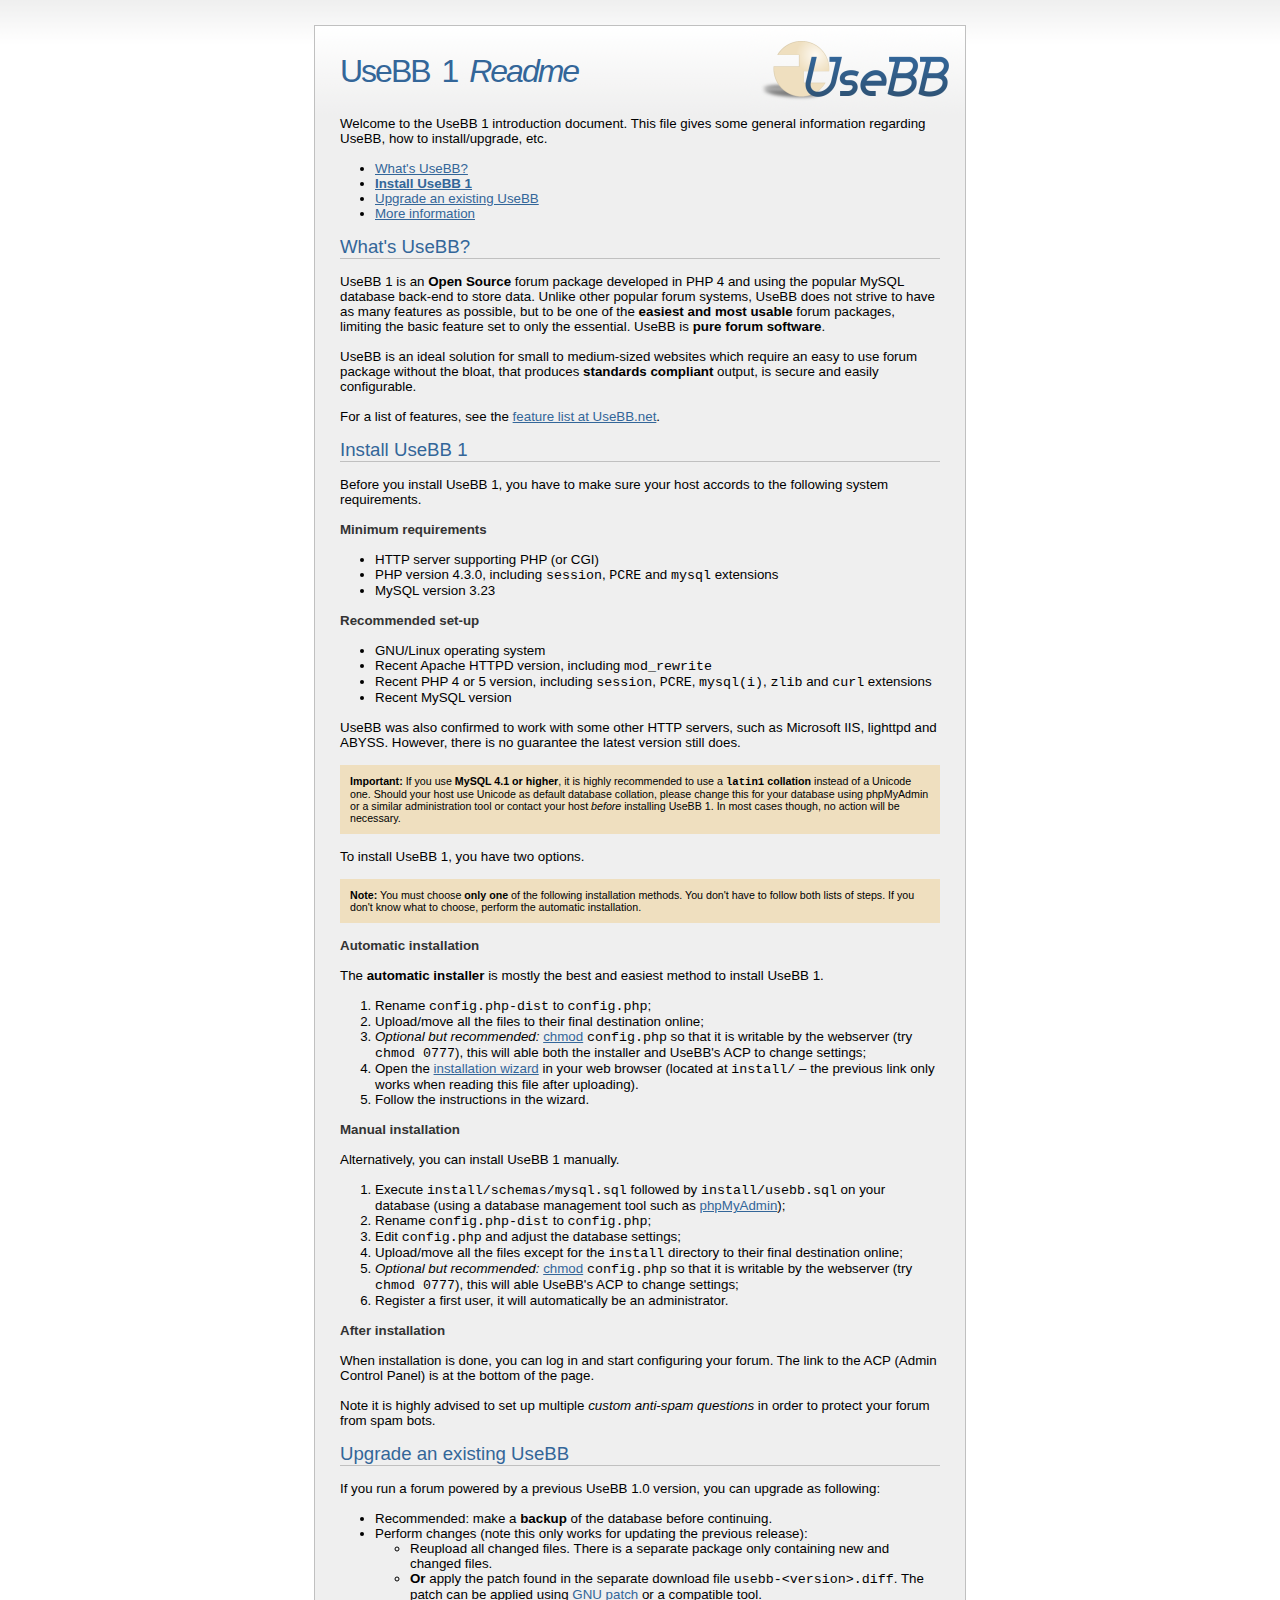
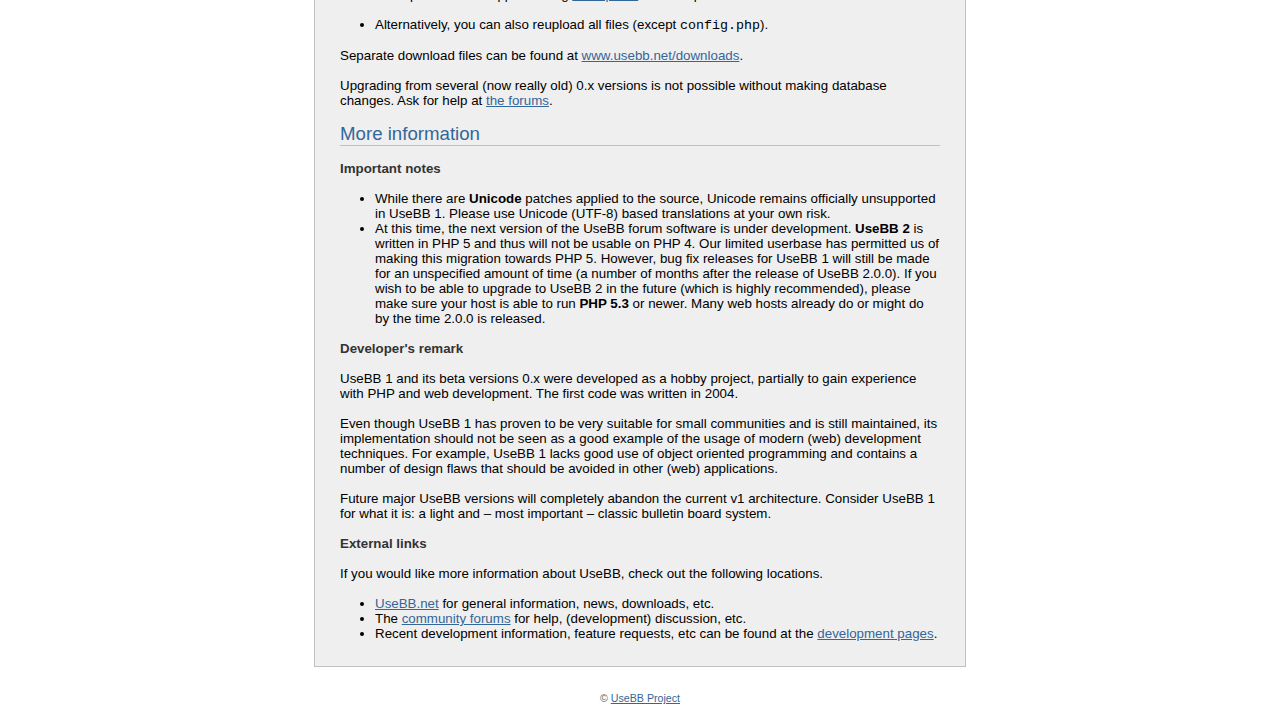
<file: docs/index.html>
<!DOCTYPE html PUBLIC "-//W3C//DTD XHTML 1.0 Strict//EN" "http://www.w3.org/TR/xhtml1/DTD/xhtml1-strict.dtd">
<html xmlns="http://www.w3.org/1999/xhtml" xml:lang="en" lang="en">
<head>
<!--
	Copyright (C) 2003-2010 UseBB Team
	http://www.usebb.net
	
	$Id$
	
	This file is part of UseBB.
	
	UseBB is free software; you can redistribute it and/or modify
	it under the terms of the GNU General Public License as published by
	the Free Software Foundation; either version 2 of the License, or
	(at your option) any later version.
	
	UseBB is distributed in the hope that it will be useful,
	but WITHOUT ANY WARRANTY; without even the implied warranty of
	MERCHANTABILITY or FITNESS FOR A PARTICULAR PURPOSE.  See the
	GNU General Public License for more details.
	
	You should have received a copy of the GNU General Public License
	along with UseBB; if not, write to the Free Software
	Foundation, Inc., 51 Franklin St, Fifth Floor, Boston, MA  02110-1301  USA
-->
<title>UseBB 1 Readme</title>
<meta http-equiv="Content-Type" content="text/html; charset=ISO-8859-1"/>
<link rel="stylesheet" type="text/css" href="styles.css" />
</head>
<body>
<div id="wrapper">

	<h1>UseBB 1 <em>Readme</em></h1>
	<div id="content">
		<p>Welcome to the UseBB 1 introduction document. This file gives some general information regarding UseBB, how to install/upgrade, etc.</p>
		<ul>
			<li><a href="#whats-usebb">What's UseBB?</a></li>
			<li><a href="#install-usebb"><strong>Install UseBB 1</strong></a></li>
			<li><a href="#upgrade-usebb">Upgrade an existing UseBB</a></li>
			<li><a href="#more-info">More information</a></li>
		</ul>
		
		<h2 id="whats-usebb">What's UseBB?</h2>
		<p>UseBB 1 is an <strong>Open Source</strong> forum package developed in PHP 4 and using the popular MySQL database back-end to store data. Unlike other popular forum systems, UseBB does not strive to have as many features as possible, but to be one of the <strong>easiest and most usable</strong> forum packages, limiting the basic feature set to only the essential. UseBB is <strong>pure forum software</strong>.</p>
		<p>UseBB is an ideal solution for small to medium-sized websites which require an easy to use forum package without the bloat, that produces <strong>standards compliant</strong> output, is secure and easily configurable.</p>		
		<p>For a list of features, see the <a href="http://www.usebb.net/features/">feature list at UseBB.net</a>.</p>
		
		<h2 id="install-usebb">Install UseBB 1</h2>
		<p>Before you install UseBB 1, you have to make sure your host accords to the following system requirements.</p>
		<h3>Minimum requirements</h3>
		<ul>
			<li>HTTP server supporting PHP (or CGI)</li>
			<li>PHP version 4.3.0, including <code>session</code>, <code>PCRE</code> and <code>mysql</code> extensions</li>
			<li>MySQL version 3.23</li>
		</ul>
		
		<h3>Recommended set-up</h3>
		<ul>
			<li>GNU/Linux operating system</li>
			<li>Recent Apache HTTPD version, including <code>mod_rewrite</code></li>
			<li>Recent PHP 4 or 5 version, including <code>session</code>, <code>PCRE</code>, <code>mysql(i)</code>, <code>zlib</code> and <code>curl</code> extensions</li>
			<li>Recent MySQL version</li>
		</ul>
		<p>UseBB was also confirmed to work with some other HTTP servers, such as Microsoft IIS, lighttpd and ABYSS. However, there is no guarantee the latest version still does.</p>
				
		<p class="important"><strong>Important:</strong> If you use <strong>MySQL 4.1 or higher</strong>, it is highly recommended to use a <strong><code>latin1</code> collation</strong> instead of a Unicode one. Should your host use Unicode as default database collation, please change this for your database using phpMyAdmin or a similar administration tool or contact your host <em>before</em> installing UseBB 1. In most cases though, no action will be necessary.</p>

		<p>To install UseBB 1, you have two options.</p>
		<p class="important"><strong>Note:</strong> You must choose <strong>only one</strong> of the following installation methods. You don't have to follow both lists of steps. If you don't know what to choose, perform the automatic installation.</p>
		
		<h3>Automatic installation</h3>
		<p>The <strong>automatic installer</strong> is mostly the best and easiest method to install UseBB 1.</p>
		<ol>
			<li>Rename <code>config.php-dist</code> to <code>config.php</code>;</li>
			<li>Upload/move all the files to their final destination online;</li>
			<li><em>Optional but recommended:</em> <a href="http://en.wikipedia.org/wiki/Chmod">chmod</a> <code>config.php</code> so that it is writable by the webserver (try <code>chmod 0777</code>), this will able both the installer and UseBB's ACP to change settings;</li>
			<li>Open the <a href="../install/index.php">installation wizard</a> in your web browser (located at <code>install/</code> &ndash; the previous link only works when reading this file after uploading).</li>
			<li>Follow the instructions in the wizard.</li>
		</ol>
		
		<h3>Manual installation</h3>
		<p>Alternatively, you can install UseBB 1 manually.</p>
		<ol>
			<li>Execute <code>install/schemas/mysql.sql</code> followed by <code>install/usebb.sql</code> on your database (using a database management tool such as <a href="http://www.phpmyadmin.net/">phpMyAdmin</a>);</li>
			<li>Rename <code>config.php-dist</code> to <code>config.php</code>;</li>
			<li>Edit <code>config.php</code> and adjust the database settings;</li>
			<li>Upload/move all the files except for the <code>install</code> directory to their final destination online;</li>
			<li><em>Optional but recommended:</em> <a href="http://en.wikipedia.org/wiki/Chmod">chmod</a> <code>config.php</code> so that it is writable by the webserver (try <code>chmod 0777</code>), this will able UseBB's ACP to change settings;</li>
			<li>Register a first user, it will automatically be an administrator.</li>
		</ol>

		<h3>After installation</h3>

		<p>When installation is done, you can log in and start configuring your forum. The link to the ACP (Admin Control Panel) is at the bottom of the page.</p>
		<p>Note it is highly advised to set up multiple <em>custom anti-spam questions</em> in order to protect your forum from spam bots.</p>
		
		<h2 id="upgrade-usebb">Upgrade an existing UseBB</h2>
		<p>If you run a forum powered by a previous UseBB 1.0 version, you can upgrade as following:</p>
		<ul>
			<li>Recommended: make a <strong>backup</strong> of the database before continuing.</li>
			<li>
				Perform changes (note this only works for updating the previous release):
				<ul>
					<li>Reupload all changed files. There is a separate package only containing new and changed files.</li>
					<li><strong>Or</strong> apply the patch found in the separate download file <code>usebb-&lt;version&gt;.diff</code>. The patch can be applied using <a href="http://savannah.gnu.org/projects/patch/">GNU patch</a> or a compatible tool.</li>
				</ul>
			</li>
			<li>Alternatively, you can also reupload all files (except <code>config.php</code>).</li>
		</ul>
		<p>Separate download files can be found at <a href="http://www.usebb.net/downloads/">www.usebb.net/downloads</a>.</p>
		<p>Upgrading from several (now really old) 0.x versions is not possible without making database changes. Ask for help at <a href="http://www.usebb.net/community/">the forums</a>.</p>
		
		<h2 id="more-info">More information</h2>
		
		<h3>Important notes</h3>
		<ul>
			<li>While there are <strong>Unicode</strong> patches applied to the source, Unicode remains officially unsupported in UseBB 1. Please use Unicode (UTF-8) based translations at your own risk.</li>
			<li>At this time, the next version of the UseBB forum software is under development. <strong>UseBB 2</strong> is written in PHP 5 and thus will not be usable on PHP 4. Our limited userbase has permitted us of making this migration towards PHP 5. However, bug fix releases for UseBB 1 will still be made for an unspecified amount of time (a number of months after the release of UseBB 2.0.0). If you wish to be able to upgrade to UseBB 2 in the future (which is highly recommended), please make sure your host is able to run <strong>PHP 5.3</strong> or newer. Many web hosts already do or might do by the time 2.0.0 is released.</li>
		</ul>

		<h3>Developer's remark</h3>
		<p>UseBB 1 and its beta versions 0.x were developed as a hobby project, partially to gain experience with PHP and web development. The first code was written in 2004.</p>
		<p>Even though UseBB 1 has proven to be very suitable for small communities and is still maintained, its implementation should not be seen as a good example of the usage of modern (web) development techniques. For example, UseBB 1 lacks good use of object oriented programming and contains a number of design flaws that should be avoided in other (web) applications.</p>
		<p>Future major UseBB versions will completely abandon the current v1 architecture. Consider UseBB 1 for what it is: a light and &ndash; most important &ndash; classic bulletin board system.</p>
		
		<h3>External links</h3>
		<p>If you would like more information about UseBB, check out the following locations.</p>
		<ul>
			<li><a href="http://www.usebb.net">UseBB.net</a> for general information, news, downloads, etc.</li>
			<li>The <a href="http://www.usebb.net/community/">community forums</a> for help, (development) discussion, etc.</li>
			<li>Recent development information, feature requests, etc can be found at the <a href="http://usebb.sourceforge.net/">development pages</a>.</li>
		</ul>
	</div>

</div>

<p id="copyright">&copy; <a href="http://www.usebb.net">UseBB Project</a></p>
</body>
</html>
</file>
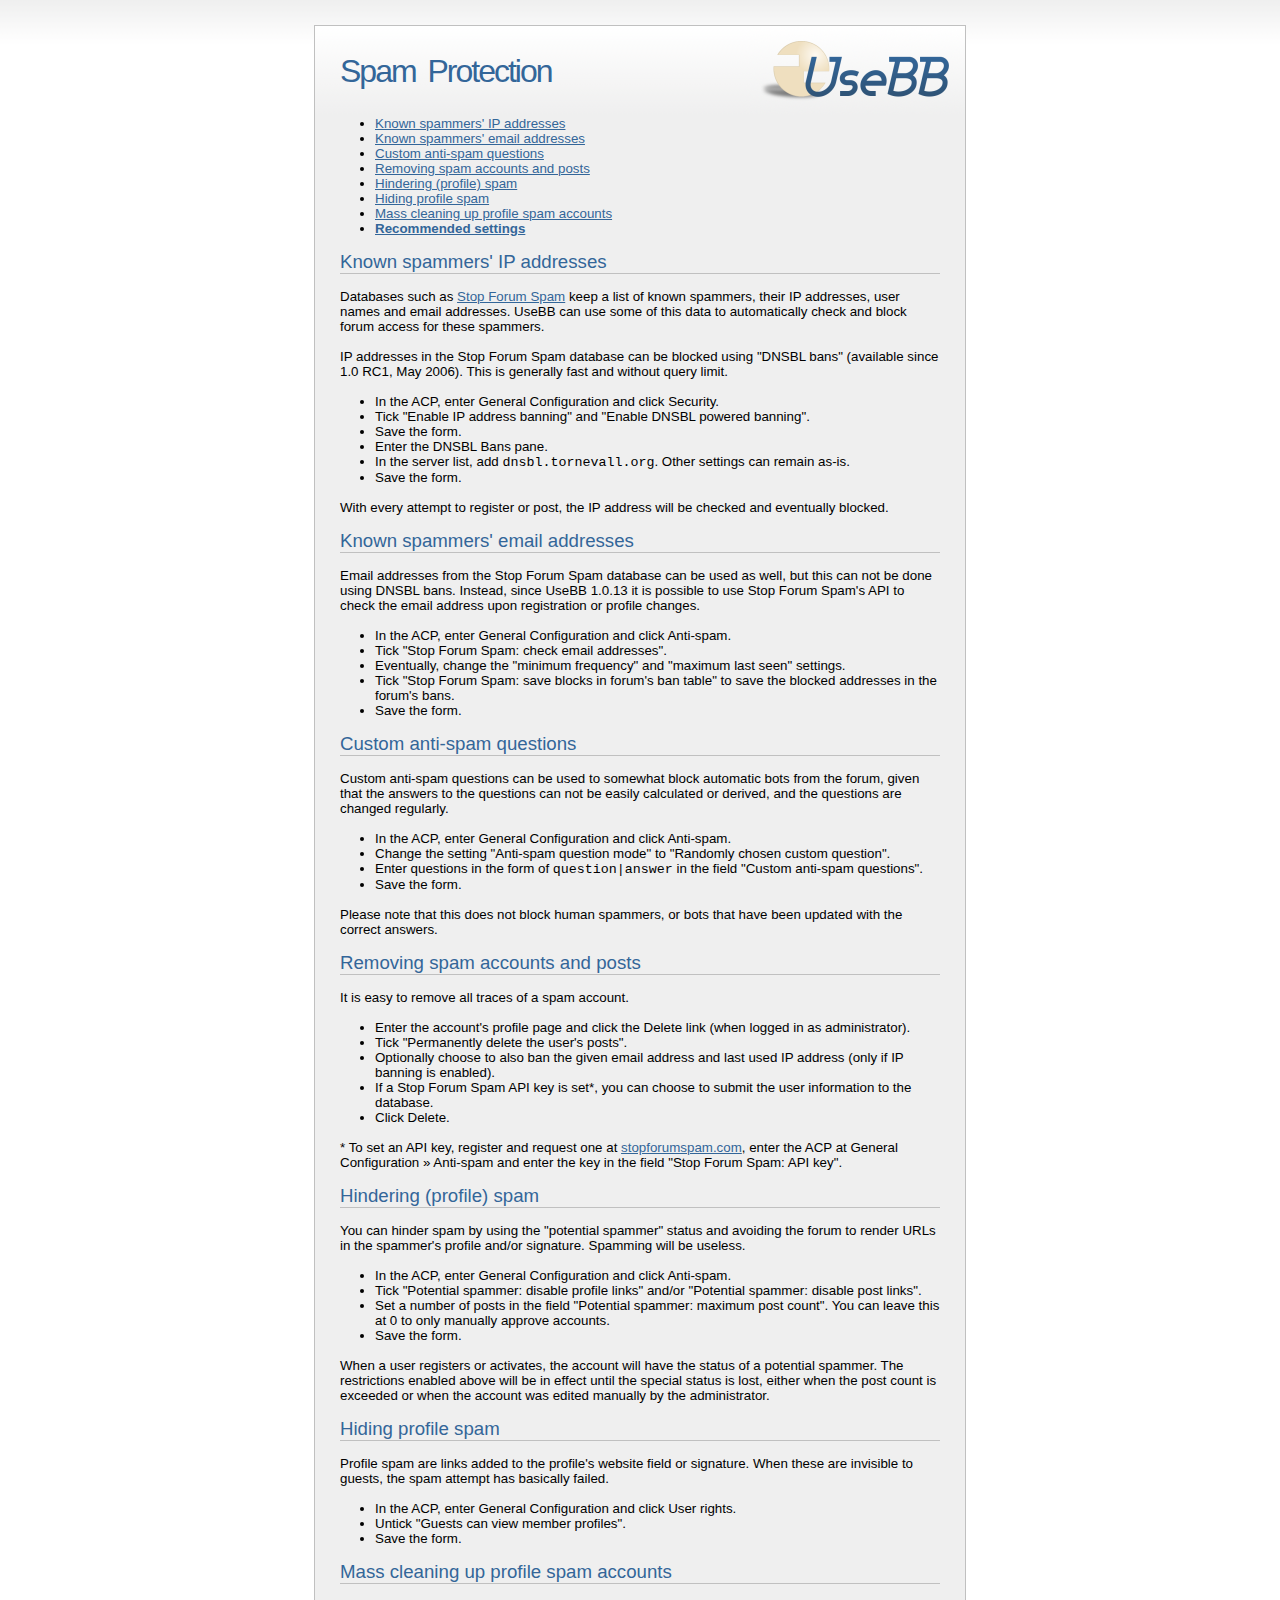
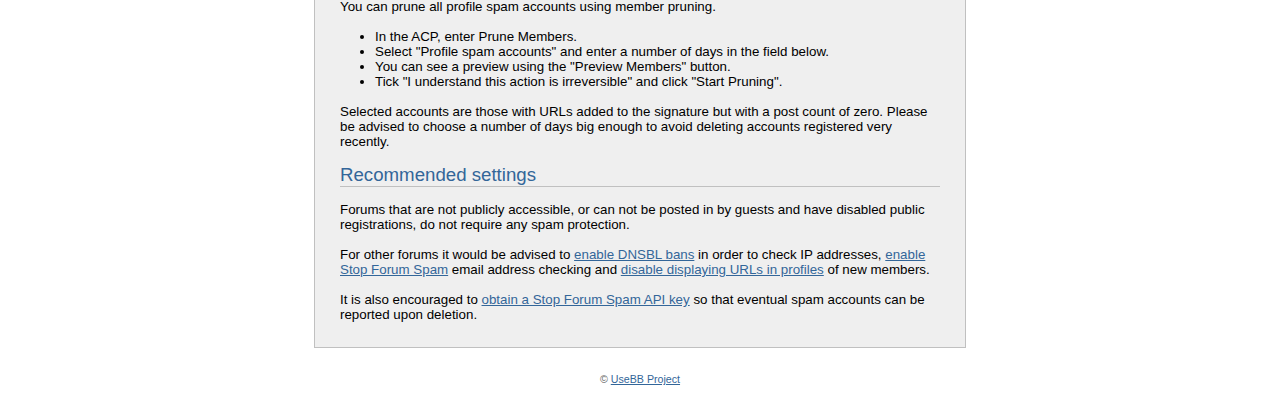
<file: docs/anti-spam.html>
<!DOCTYPE html PUBLIC "-//W3C//DTD XHTML 1.0 Strict//EN" "http://www.w3.org/TR/xhtml1/DTD/xhtml1-strict.dtd">
<html xmlns="http://www.w3.org/1999/xhtml" xml:lang="en" lang="en">
<head>
<!--
	Copyright (C) 2003-2012 UseBB Team
	http://www.usebb.net
	
	$Id$
	
	This file is part of UseBB.
	
	UseBB is free software; you can redistribute it and/or modify
	it under the terms of the GNU General Public License as published by
	the Free Software Foundation; either version 2 of the License, or
	(at your option) any later version.
	
	UseBB is distributed in the hope that it will be useful,
	but WITHOUT ANY WARRANTY; without even the implied warranty of
	MERCHANTABILITY or FITNESS FOR A PARTICULAR PURPOSE.  See the
	GNU General Public License for more details.
	
	You should have received a copy of the GNU General Public License
	along with UseBB; if not, write to the Free Software
	Foundation, Inc., 51 Franklin St, Fifth Floor, Boston, MA  02110-1301  USA
-->
<title>UseBB 1 Spam Protection</title>
<meta http-equiv="Content-Type" content="text/html; charset=ISO-8859-1"/>
<link rel="stylesheet" type="text/css" href="styles.css" />
</head>
<body>
<div id="wrapper">

	<h1>Spam Protection</h1>
	<div id="content">
		<ul>
			<li><a href="#spam-ip">Known spammers' IP addresses</a></li>
			<li><a href="#spam-email">Known spammers' email addresses</a></li>
			<li><a href="#random-questions">Custom anti-spam questions</a></li>
			<li><a href="#remove-account">Removing spam accounts and posts</a></li>
			<li><a href="#hinder-spam">Hindering (profile) spam</a></li>
			<li><a href="#hide-profile-spam">Hiding profile spam</a></li>
			<li><a href="#clean-profile-spam">Mass cleaning up profile spam accounts</a></li>
			<li><a href="#recommendations"><strong>Recommended settings</strong></a></li>
		</ul>	

		<h2 id="spam-ip">Known spammers' IP addresses</h2>

		<p>Databases such as <a href="http://www.stopforumspam.com/">Stop Forum Spam</a> keep a list of known spammers, their IP addresses, user names and email addresses. UseBB can use some of this data to automatically check and block forum access for these spammers.</p>

		<p>IP addresses in the Stop Forum Spam database can be blocked using "DNSBL bans" (available since 1.0 RC1, May 2006). This is generally fast and without query limit.</p>

		<ul>
			<li>In the ACP, enter General Configuration and click Security.</li>
			<li>Tick "Enable IP address banning" and "Enable DNSBL powered banning".</li>
			<li>Save the form.</li>
			<li>Enter the DNSBL Bans pane.</li>
			<li>In the server list, add <code>dnsbl.tornevall.org</code>. Other settings can remain as-is.</li>
			<li>Save the form.</li>
		</ul>

		<p>With every attempt to register or post, the IP address will be checked and eventually blocked.</p>

		<h2 id="spam-email">Known spammers' email addresses</h2>

		<p>Email addresses from the Stop Forum Spam database can be used as well, but this can not be done using DNSBL bans. Instead, since UseBB 1.0.13 it is possible to use Stop Forum Spam's API to check the email address upon registration or profile changes.</p>

		<ul>
			<li>In the ACP, enter General Configuration and click Anti-spam.</li>
			<li>Tick "Stop Forum Spam: check email addresses".</li>
			<li>Eventually, change the "minimum frequency" and "maximum last seen" settings.</li>
			<li>Tick "Stop Forum Spam: save blocks in forum's ban table" to save the blocked addresses in the forum's bans.</li>
			<li>Save the form.</li>
		</ul>

		<h2 id="random-questions">Custom anti-spam questions</h2>

		<p>Custom anti-spam questions can be used to somewhat block automatic bots from the forum, given that the answers to the questions can not be easily calculated or derived, and the questions are changed regularly.</p>

		<ul>
			<li>In the ACP, enter General Configuration and click Anti-spam.</li>
			<li>Change the setting "Anti-spam question mode" to "Randomly chosen custom question".</li>
			<li>Enter questions in the form of <code>question|answer</code> in the field "Custom anti-spam questions".</li>
			<li>Save the form.</li>
		</ul>

		<p>Please note that this does not block human spammers, or bots that have been updated with the correct answers.</p>

		<h2 id="remove-account">Removing spam accounts and posts</h2>

		<p>It is easy to remove all traces of a spam account.</p>

		<ul>
			<li>Enter the account's profile page and click the Delete link (when logged in as administrator).</li>
			<li>Tick "Permanently delete the user's posts".</li>
			<li>Optionally choose to also ban the given email address and last used IP address (only if IP banning is enabled).</li>
			<li>If a Stop Forum Spam API key is set*, you can choose to submit the user information to the database.</li>
			<li>Click Delete.</li>
		</ul>

		<p>* To set an API key, register and request one at <a href="http://www.stopforumspam.com/">stopforumspam.com</a>, enter the ACP at General Configuration &raquo; Anti-spam and enter the key in the field "Stop Forum Spam: API key".</p>

		<h2 id="hinder-spam">Hindering (profile) spam</h2>

		<p>You can hinder spam by using the "potential spammer" status and avoiding the forum to render URLs in the spammer's profile and/or signature. Spamming will be useless.</p>

		<ul>
			<li>In the ACP, enter General Configuration and click Anti-spam.</li>
			<li>Tick "Potential spammer: disable profile links" and/or "Potential spammer: disable post links".</li>
			<li>Set a number of posts in the field "Potential spammer: maximum post count". You can leave this at 0 to only manually approve accounts.</li>
			<li>Save the form.</li>
		</ul>

		<p>When a user registers or activates, the account will have the status of a potential spammer. The restrictions enabled above will be in effect until the special status is lost, either when the post count is exceeded or when the account was edited manually by the administrator.</p>

		<h2 id="hide-profile-spam">Hiding profile spam</h2>

		<p>Profile spam are links added to the profile's website field or signature. When these are invisible to guests, the spam attempt has basically failed.</p>

		<ul>
			<li>In the ACP, enter General Configuration and click User rights.</li>
			<li>Untick "Guests can view member profiles".</li>
			<li>Save the form.</li>
		</ul>

		<h2 id="clean-profile-spam">Mass cleaning up profile spam accounts</h2>

		<p>You can prune all profile spam accounts using member pruning.</p>

		<ul>
			<li>In the ACP, enter Prune Members.</li>
			<li>Select "Profile spam accounts" and enter a number of days in the field below.</li>
			<li>You can see a preview using the "Preview Members" button.</li>
			<li>Tick "I understand this action is irreversible" and click "Start Pruning".</li>
		</ul>

		<p>Selected accounts are those with URLs added to the signature but with a post count of zero. Please be advised to choose a number of days big enough to avoid deleting accounts registered very recently.</p>

		<h2 id="recommendations">Recommended settings</h2>

		<p>Forums that are not publicly accessible, or can not be posted in by guests and have disabled public registrations, do not require any spam protection.</p>

		<p>For other forums it would be advised to <a href="#spam-ip">enable DNSBL bans</a> in order to check IP addresses, <a href="#spam-email">enable Stop Forum Spam</a> email address checking and <a href="#hinder-spam">disable displaying URLs in profiles</a> of new members.</p>

		<p>It is also encouraged to <a href="#remove-account">obtain a Stop Forum Spam API key</a> so that eventual spam accounts can be reported upon deletion.</p>
	</div>

</div>

<p id="copyright">&copy; <a href="http://www.usebb.net">UseBB Project</a></p>
</body>
</html>
</file>
<file: docs/styles.css>
* {
	padding: 0;
	margin: 0;
}
body {
	font-family: verdana, sans-serif;
	font-size: 10pt;
	background-color: #FFF;
	background-image: url(gfx/bg_reverse.png);
	background-repeat: repeat-x;
	padding: 25px 0px 25px 0px;
}
a:link, a:active, a:visited {
	color: #336699;
	text-decoration: underline;
}
a:hover {
	color: #7F0000 !important;
	text-decoration: none;
}
select option {
	padding-right: 3px;
}
#wrapper {
	width: 650px;
	border: 1px solid silver;
	margin-left: auto;
	margin-right: auto;
	background-color: #EFEFEF;
	background-image: url(gfx/bg.png);
	background-repeat: repeat-x;
}
#wrapper h1 {
	height: 90px;
	line-height: 90px;
	background-image: url(gfx/logo.png);
	background-repeat: no-repeat;
	background-position: top right;
	padding: 0px 25px 0px 25px;
	font-weight: normal;
	font-size: 24pt;
	letter-spacing: -2px;
	word-spacing: 5px;
	color: #336699;
}
#content {
	padding: 0px 25px 10px 25px;
}
p, table, pre, h2, h3, ul, ol, dl {
	margin: 0px 0px 15px 0px;
}
p.important {
	background-color: #EFDFBF;
	padding: 10px;
	font-size: 8pt;
}
p#submit, p#submit input {
	text-align: center;
	font-weight: bold;
}
p#submit input {
	padding: 5px;
}
h2 {
	color: #336699;
	font-weight: normal;
	font-size: 14pt;
	border-bottom: 1px solid silver;
}
h3 {
	color: #333;
	font-weight: bold;
	font-size: 10pt;
}
ul, ol {
	margin-left: 35px;
}
dl dt {
	font-weight: bold;
	color: #333;
}
dl dd {
	margin-left: 35px;
	margin-bottom: 5px;
}
table {
	border-collapse: collapse;
	margin-left: auto;
	margin-right: auto;
}
table th, table td {
	padding: 5px;
	border-bottom: 1px solid silver;
}
table th {
	text-align: left;
	color: #336699;
}
table td.title {
	width: 135px;
}
#copyright {
	margin: 25px 0px 0px 0px;
	text-align: center;
	font-size: 8pt;
	color: #666;
}
</file>
